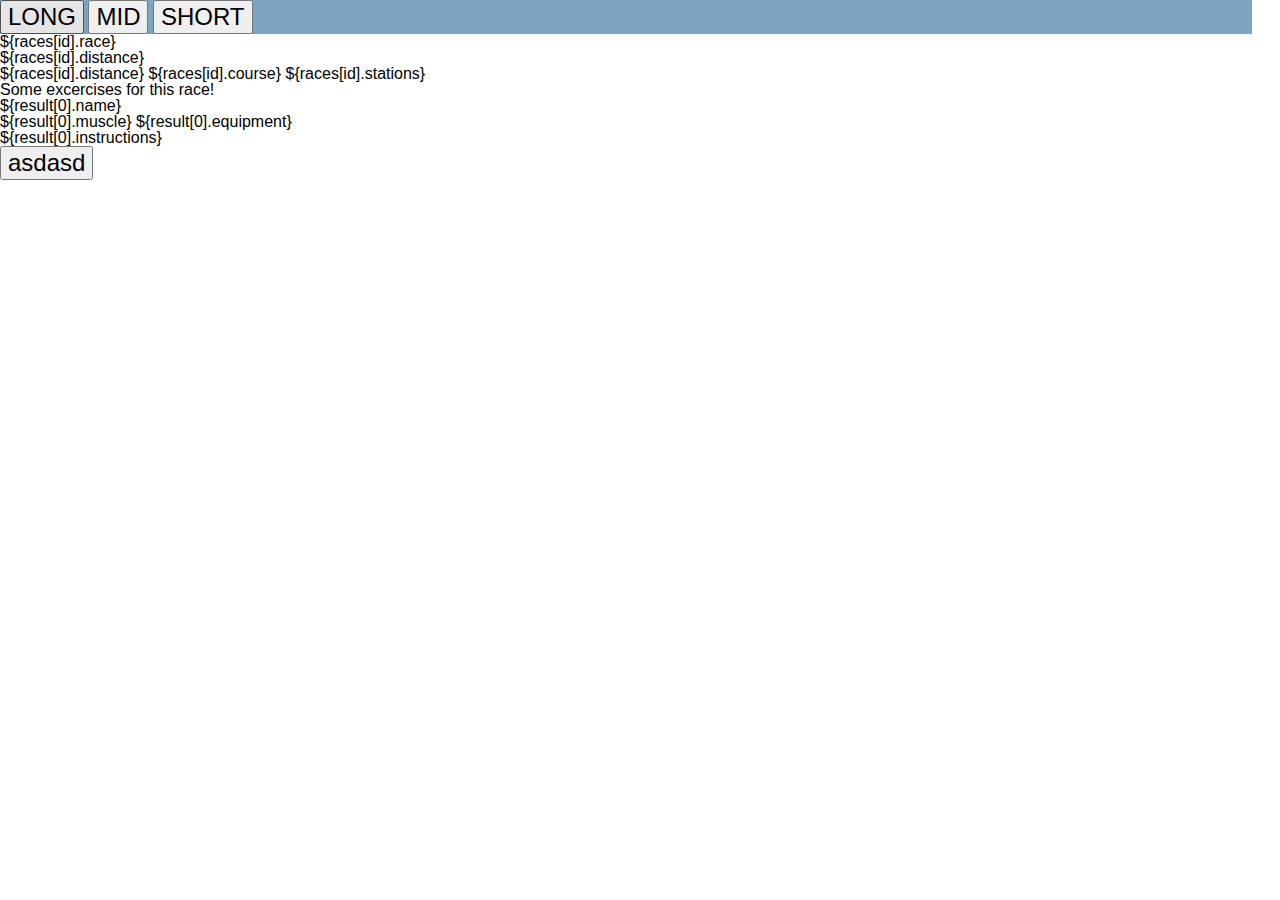
<file: test.html>
<!DOCTYPE html>
<html lang="en">
	<head>
		<meta charset="UTF-8" />
		<meta http-equiv="X-UA-Compatible" content="IE=edge" />
		<meta name="viewport" content="width=device-width, initial-scale=1.0" />

		<link rel="stylesheet" href="/style//reset.css" />
		<link rel="stylesheet" href="/style/style.css" />
		<title>Document</title>

		<link rel="stylesheet" href="test.css" />
	</head>
	<body>
		<section class="training">
			<div class="training-margin">
				<div class="training-options">
					<button class="training-btn" onclick="routine('LONG')">LONG</button>
					<button class="training-btn" onclick="routine('MID')">MID</button>
					<button class="training-btn" onclick="routine('SHORT')">SHORT</button>
				</div>
				<div class="race-description">
					<!-- esto es maqueta nomas -->
					<h1 class="raceName">${races[id].race}</h1>
					<h3 class="raceDistance">${races[id].distance}</h3>
					<span class="raceElevation">${races[id].distance}</span>
					<span class="raceCourse">${races[id].course}</span>
					<span class="raceStations">${races[id].stations}</span>
				</div>
				<div class="routine-card" id="routineCard">
					<h1>Some excercises for this race!</h1>
					<h3>${result[0].name}</h3>
					<span>${result[0].muscle}</span>
					<span id="span">${result[0].equipment}</span>
					<p>${result[0].instructions}</p>

					<button onclick="createRoutine()">asdasd</button>
				</div>
			</div>

			<script
				src="https://code.jquery.com/jquery-3.6.1.js"
				integrity="sha256-3zlB5s2uwoUzrXK3BT7AX3FyvojsraNFxCc2vC/7pNI="
				crossorigin="anonymous"
			></script>
			<script src="/app/index.js"></script>
			<script src="/app/races.js"></script>
		</section>
	</body>
</html>
</file>
<file: style/style.css>
/* variables */

:root {
	--yellow1: #cfd466;
	--yellow2: #fff01f;
	--yellow3: #fdf800;
	--neonyellow: #ffff33;
	--greyblueD: #669999;
	--greyblue1: #7da4c0;
	--greyblue2: #759daf;
	--grayblue3: #6790b3;
	--transparent: rgba(0, 0, 0, 0);
	--transparentD: rgba(0, 0, 0, 0.25);
}

* {
	box-sizing: border-box;
	font-family: "Courier New", Courier, monospace;
	font-family: "Titillium Web", sans-serif;
	font-size: 1.5rem;
}

html {
	font-family: "Titillium Web", sans-serif;
	transition: 0.5s;
}

.margin-box {
	display: flex;
	flex-direction: row-reverse;
}

.hidden {
	display: none;
	height: 0;
}
main {
	margin-right: 5%;
}
@media screen and (min-width: 700px) {
	main {
		margin-right: 3%;
	}
}
/* side stripe styles */
.side-stripe {
	z-index: 9999;
	height: 100vh;
	position: fixed;
	font-size: 2rem;
	background-color: var(--greyblue1);
	max-width: 100px;
	color: #fff;
	padding: 1%;
}
.side-stripe ul {
	display: flex;
	flex-direction: column;
	align-items: center;
	justify-content: space-around;
}
.side-stripe ul a i {
	font-size: 1.5rem;
	color: #fff;
}
.side-stripe ul li {
	margin: 50% auto;
}

.hamb {
	font-size: 2rem;
	margin: 5% auto;
	padding: 3%;
}
@media screen and (min-width: 700px) {
	.hamb {
		font-size: 3rem;
	}
	.side-stripe {
		font-size: 2rem;
	}

	.side-stripe ul a i {
		font-size: 2rem;
	}
}

.top-btn {
	bottom: 4%;
	position: fixed;
	width: 3rem;
	height: 3rem;
	background-color: var(--greyblueD);
	border-radius: 200px;
	box-shadow: none;
	color: #fff;
	border: none;
}
/* header style  */
.header {
	color: white;
	position: sticky;
	background-color: var(--greyblue1);
	display: flex;
	flex-direction: row;
	justify-content: space-between;
	/* min-height: 50px; */
	max-height: 50px;
}

@media only screen and (min-width: 700px) {
	.header {
		max-height: 60px;
		background-color: var(--greyblue1);
	}
}

@media only screen and (min-width: 1200px) {
	.header {
		max-height: 80px;
		background-color: var(--transparent);
		font-size: 1.9rem;
		margin-bottom: -80px;
	}
}

.header-items {
	z-index: 99999;
	display: flex;
	flex-direction: row;
}

.brand-container {
	display: flex;
	flex-direction: column;
	justify-content: center;
	background-color: var(--greyblue2);
	padding: 1% 1% 4%;
	height: 100%;
	margin: auto auto auto 10%;
	border-radius: 0 0 100px 100px;
	color: white;
	text-decoration: none;
	font-size: 0.9rem;
}

.brand {
	width: 100%;
	height: 100%;
	background-color: var(--greyblue2);
	width: 100%;
	max-width: 80px;
	position: relative;
	display: inline-block;
	margin: 15% auto 1% auto;
}
.brand:hover {
	cursor: pointer;
}
@media screen and (max-width: 700px) {
	.brand-container span {
		font-size: 0.7rem;
		max-width: 4rem;
	}
	.brand {
		max-width: 3rem;
	}
}

.logo-container {
	max-height: 240px;
	height: 100%;
}

.logo {
	height: 100%;
	width: 100%;
	min-width: 40px;
	max-width: 100px;
	clip-path: polygon(0 0, 80% 0%, 110% 100%, 0% 100%);
	padding: 5% 5% 5% 0;
	border-radius: 0 0 50px;
	background-color: var(--greyblue2);
	position: relative;

	/* margin: 5% 0 0 10%; */
}

@media only screen and (min-width: 700px) {
	.logo {
		height: 100%;
		width: 100%;
		max-width: 130px;
		background-color: var(--greyblue2);
	}
}

@media only screen and (min-width: 1200px) {
	.logo {
		height: 100%;
		width: 100%;
		border-radius: 0 0 80px;
		max-width: 200px;
	}
}

.header-list li {
	display: none;
}

@media only screen and (min-width: 700px) {
	.header-list ul {
		display: flex;
		margin: auto;
	}

	.header-list ul li {
		margin: auto 10px;
	}
}

.language {
	margin-right: 3%;
}
.language span {
	border: rgba(255, 255, 255, 0.5);
	margin: auto;
	padding: 1%;
	font-size: 0.9rem;
}
@media screen and (min-width: 700px) {
	.language spam {
		font-size: 1.3rem;
	}
}

/* header styles  */

/* nav styles */
.sidenav {
	height: 100%;
	width: 0;
	position: fixed;
	z-index: 99999;
	top: 0;
	right: 0;
	background-color: var(--grayblue3);
	overflow-x: hidden;
	transition: 0.5s;
	padding-top: 60px;
}

.sidenav a {
	padding: 8px 8px 8px 32px;
	text-decoration: none;
	font-size: 25px;
	color: rgb(243, 255, 73);
	display: block;
	transition: 0.3s;
}

.sidenav a:hover {
	color: #f1f1f1;
}

.sidenav .closebtn {
	position: absolute;
	top: 0;
	right: 25px;
	font-size: 36px;
	margin-left: 50px;
}

@media screen and (max-height: 450px) {
	.sidenav {
		padding-top: 15px;
	}
	.sidenav a {
		font-size: 18px;
	}
}

/* main content style */

.video-container {
	display: none;
}

#myVideo {
	display: none;
}

.hero {
	color: hsl(0, 0%, 95%);
	padding: 12% 0 20%;
	background: linear-gradient(var(--transparentD), var(--transparentD)),
		url("/images/zapatillas-trail-running-race-light-2.jpeg");
	background-repeat: no-repeat;
	background-size: cover;
	background-position: center;
	line-height: 1.3rem;
}

.hero a {
	color: var(--yellow2);
	font-size: 1.2rem;
}
.hero-content {
	padding: 5%;
}

.hero h1 {
	color: var(--neonyellow);
	font-weight: 700;
	font-size: 2rem;
	line-height: 2.4rem;
	margin-bottom: 4%;
	font-size: 2.5rem;
	max-width: 90%;
	margin-top: 10%;
}

@media only screen and (min-width: 700px) {
	.hero {
		padding: 0;
		line-height: 2rem;
		z-index: -1000;
	}
	.hero-content {
		/* padding: 10% 5%; */
	}

	.hero h1 {
		font-size: 3rem;
		line-height: 3rem;
		max-width: 65%;
	}
	.hero h3 {
		font-size: 2rem;
		line-height: 2.4rem;
	}
	.hero p {
		font-size: 1.5rem;
	}
	.hero a {
		font-size: 2.1rem;
	}
	.video-container {
		display: none;
	}
	#myVideo {
		display: none;
		height: 100%;
		width: 100%;
	}
}
@media only screen and (min-width: 1200px) {
	.hero-margin {
		display: flex;
		flex-direction: column;
		justify-content: space-between;
		margin: 5%;
	}
	.hero {
		background: none;

		line-height: 2rem;
	}
	.hero-content {
		padding: 0%;
		position: absolute;
		margin: 0% 3% 20%;
	}

	.hero h1 {
		text-align: right;
		font-size: 4rem;
		line-height: 3rem;
		max-width: 60%;
		margin: 0% 0% 7% auto;
	}
	.hero h3 {
		font-size: 2rem;
		line-height: 2.5rem;
	}
	.hero p {
		font-size: 1.6rem;
	}
	.hero-margin {
		max-height: 650px;
	}
	.video-container {
	}
	#myVideo {
		display: block;
		height: 100%;
	}
}
/*TRAINING BUTTON STYLES*/
.training{
width: 97.782%;


	
}

.training-options , .race-btns{
	background-color: var(--greyblue1);
	

}
#race-btn{
	padding: 10px;
	text-align-last: center;
	color:  var(--yellow1);
}
.race-btns{
	display: flex;
	justify-content:space-around;
	
}

.race-btns > button {
  align-items: center;
  background-color: var(--grayblue3);
  border: 0;
  border-radius: 100px;
  box-sizing: border-box;
  color: #ffffff;
  cursor: pointer;
  display: inline-flex;
  font-size: 16px;
  font-weight: 600;
  justify-content: center;
  line-height: 20px;
  max-width: 480px;
  min-height: 40px;
  min-width: 0px;
  overflow: hidden;
  padding: 0px;
  padding-left: 20px;
  padding-right: 20px;
  text-align: center;
  touch-action: manipulation;
  transition: background-color 0.167s cubic-bezier(0.4, 0, 0.2, 1) 0s, box-shadow 0.167s cubic-bezier(0.4, 0, 0.2, 1) 0s, color 0.167s cubic-bezier(0.4, 0, 0.2, 1) 0s;
  user-select: none;
  vertical-align: middle;
 
}

.race-btns > button:hover,
.race-btns > button:focus { 
  background-color: var(--yellow1);
  color: #ffffff;
}

.race-btns > button:active {
  background: #09223b;
  color: rgb(255, 255, 255, .7);
}

.race-btns > button:disabled { 
  cursor: not-allowed;
  background: rgba(0, 0, 0, .08);
  color: rgba(0, 0, 0, .3);
}

.item1 { grid-area: header; }
.item2 { grid-area: c1f1; }
.item3 { grid-area: c2f1; }
.item4 { grid-area: c3f1; }
.item5 { grid-area: c4f1; }
.item6 { grid-area: c5f1; }
.item7 { grid-area: c6f1; }


.grid-container {
  display: grid;
  grid-template-areas:
    'header header header header header header'
    'c1f1 c2f1 c3f1 c4f1 c5f1 c6f1';
  row-gap: 10px;
  column-gap: 10px;
  background-color: var(--greyblue1);
  padding: 10px;
}

.grid-container > div {
  background-color: var(--grayblue3);
  text-align: center;
  padding: 20px 0;
  font-size: 30px;
}
.grid-container > div > p{
	color: #cfd466;
}

/*.raceName{
	background-color: var(--greyblue1);
	color: #cfd466;
	display: flex;
	justify-content: center;
	padding: 10px;
}
.training{
	background-color: #669999;
}
.race-btns{
	padding-inline-start: 1%;
	align-items: center;
	

	/*justify-content:space-evenly;
}*/



/* 
FORM STYLES */

.register-form {
	background-color: var(--greyblue2);
	border: var(--greyblue2);
}
.register-btn-background {
	background-color: var(--grayblue3);
}

#form {
	height: 0;
	overflow: hidden;
}
.register-btn {
	clip-path: polygon(25% 0%, 100% 0%, 75% 100%, 0% 100%);
	width: 100%;
	height: 100%;
	margin: 0;
	text-decoration: none;
	border: 0;
	text-align: left;
	padding: 2% 20%;
	color: #fff;
	background-color: var(--yellow1);
	font-size: 2rem;
	font-weight: 700;

	cursor: pointer;
}

.register-btn:hover {
	color: var(--neonyellow);
	transition: 0.3s ease-in-out;
}
.form-container {
	display: flex;
	flex-direction: column;
	justify-content: space-around;

	color: #fff;

	margin: 2% 5%;
	max-height: 600px;
}
.form-container button {
	margin-top: 15px;
	color: #fff;
	background-color: #000;
	border-radius: 100px;
	border: none;
	font-weight: 700;
}
.form-container input[type="radio"] {
	width: 20px;
	height: 20px;
}
#form label {
	display: block;
	font-size: 1.2rem;
	margin: 1%;
}

@media only screen and (min-width: 700px) {
	.form-container {
		display: flex;
		flex-direction: column;
		justify-content: space-around;

		color: #fff;

		margin: 2%;
	}
}

@media only screen and (min-width: 700px) {
	.register-btn {
		background: none;
	}
	.register-background {
		border-radius: 40px 0 0 0;
		background-color: var(--transparentD);
	}
	.register-form {
		background-image: url(https://images.unsplash.com/photo-1551992315-907fbf183932?ixlib=rb-1.2.1&ixid=MnwxMjA3fDB8MHxwaG90by1wYWdlfHx8fGVufDB8fHx8&auto=format&fit=crop&w=1974&q=80);
		clip-path: polygon(
			50% 0%,
			100% 0,
			100% 60%,
			100% 100%,
			0 100%,
			0% 60%,
			10% 20%
		);
		padding-left: 50%;
	}
	.form-container {
		display: flex;
		flex-direction: column;
		justify-content: space-around;

		color: #fff;

		margin: 2% 20% AUTO 5%;
	}
	.register-btn-background {
		border-radius: 100px 0 0 100px;
	}
	.register-btn {
		font-size: 3rem;
		padding: 0 20%;
	}
}

/* data styles */

.data-bkg {
	background-color: hsla(0, 0%, 100%, 0.8);
	padding: 3%;
}
.data {
	background-image: url(https://img.freepik.com/premium-vector/topographic-map-background-geographic-line-map-with-elevation-assignments-contour-background-geographic-grid_634443-332.jpg?w=1060);
}
.data-container {
	display: flex;
	flex-direction: row-reverse;
}

.data h2 {
	font-size: 2rem;
	margin-bottom: 1%;
}
.data p {
	font-size: 1.4rem;
	margin-bottom: 1%;
}
.data p a {
	color: var(--greyblue1);
	margin: 5px 0;
}
.data p a:hover {
	color: var(--neonyellow);
	transition: 0.3s;
}
.iframe-container {
	display: none;
}

@media screen and (min-width: 700px) {
	.data {
	}
	.data-bkg {
	}
	.iframe-container {
		display: inline-block;
		width: 45%;
	}
	.data-border {
		margin: 0 auto;
		width: 50%;
	}
}

@media screen and (min-width: 1200px) {
	.data-container h2 {
		font-size: 3.2rem;
	}
	.data-container p {
		font-size: 1.8rem;
	}
	.iframe-container {
		display: inline-block;
		width: 45%;
	}
	.data-border {
		margin: 0 auto;
		width: 55%;
		margin: 1%;
	}
}

/*footer-style*/

.footer {
	background-image: url(/images/BackGroundFooter.jpg);
	background-size: 100% 100%;
	background-repeat: no-repeat;
	z-index: -1;
	margin-right: 2%;
}
.fondo-footer {
	background-color: var(--grayblue3);
	opacity: 0.8;
	background-size: 98% 100%;

	padding: auto;
	margin: auto;
	font-size: 0.5rem;
}

.nav-footer {
	font-size: 1rem;
	align-content: center;
	display: flex;
	justify-content: space-evenly;
	flex-direction: column;
	margin-right: 5%;
}

.col-footer {
	flex-direction: row;
}

.col-footer {
	text-align: center;
}
.nav-footer a,
.nav-footer p {
	padding: 0px 0px 8px 0px;
	text-decoration: none;
	font-size: 1rem;
	transition: 0.3s;
	color: #f1f1f1;
}

.col-footer-cont {
	display: flex;
	flex-direction: column;
}

.nav-footer a:hover {
	color: var(--yellow1);
}

.nav-footer h6 {
	padding: 10px 0px 10px 0px;

	text-decoration: underline;
	color: #f1f1f1;
	/* text-decoration: underline;
	color: rgb(0, 0, 0); */
}

@media screen and (min-width: 500px) {
	.nav-footer {
		display: flex;
		flex-direction: row;
		flex-wrap: wrap;
	}
	.col-footer {
		width: 40%;
	}
}
@media screen and (min-width: 900px) {
	.nav-footer {
		align-items: baseline;
		flex-wrap: nowrap;
	}
	.col-footer {
		/* flex-basis: min-content; */
	}
}
</file>
<file: test.css>
* {
	box-sizing: border-box;
}

/* Slideshow container */
.slideshow-container {
	max-width: 1000px;
	position: relative;
	margin: auto;
}

/* Hide the images by default */
.mySlides {
	display: none;
}

/* Next & previous buttons */
.prev,
.next {
	cursor: pointer;
	position: absolute;
	top: 50%;
	width: auto;
	margin-top: -22px;
	padding: 16px;
	color: white;
	font-weight: bold;
	font-size: 18px;
	transition: 0.6s ease;
	border-radius: 0 3px 3px 0;
	user-select: none;
	background-color: red;
}

/* Position the "next button" to the right */
.next {
	right: 0;
	border-radius: 3px 0 0 3px;
}

/* On hover, add a black background color with a little bit see-through */
.prev:hover,
.next:hover {
	background-color: rgba(0, 0, 0, 0.8);
}

/* Caption text */
.text {
	color: #f2f2f2;
	font-size: 15px;
	padding: 8px 12px;
	position: absolute;
	bottom: 8px;
	width: 100%;
	text-align: center;
}

/* Number text (1/3 etc) */
.numbertext {
	color: #f2f2f2;
	font-size: 12px;
	padding: 8px 12px;
	position: absolute;
	top: 0;
}

/* The dots/bullets/indicators */
.dot {
	cursor: pointer;
	height: 15px;
	width: 15px;
	margin: 0 2px;
	background-color: #bbb;
	border-radius: 50%;
	display: inline-block;
	transition: background-color 0.6s ease;
}

.active,
.dot:hover {
	background-color: #717171;
}

/* Fading animation */
.fade {
	animation-name: fade;
	animation-duration: 1.5s;
}

@keyframes fade {
	from {
		opacity: 0.4;
	}
	to {
		opacity: 1;
	}
}

img {
	width: 500px;
	height: 500px;
}
</file>
